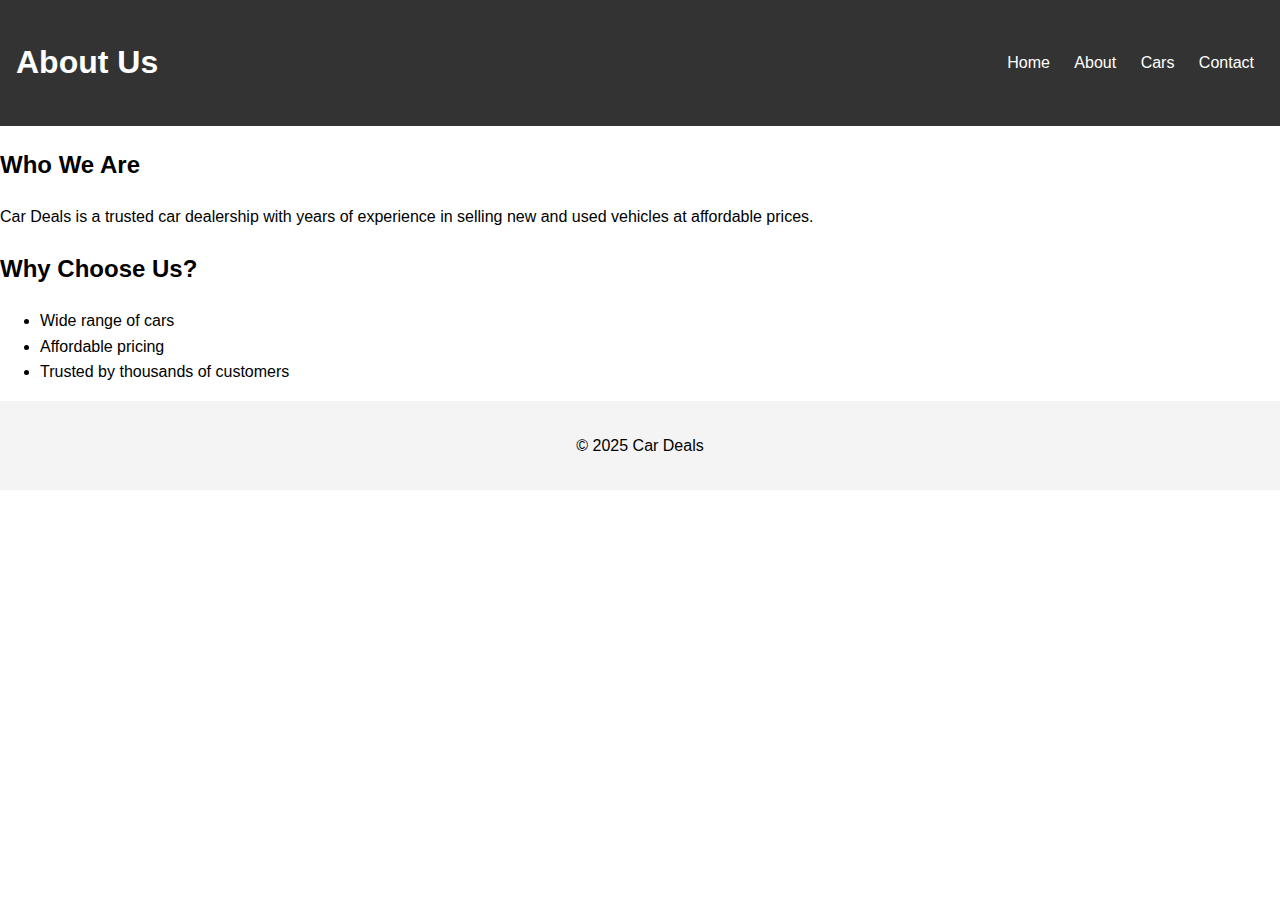
<file: about.html>
<!DOCTYPE html>
<html lang="en">
<head>
  <meta charset="UTF-8">
  <meta name="viewport" content="width=device-width, initial-scale=1.0">
  <title>Car Deals | About</title>
  <link rel="stylesheet" href="style.css">
</head>
<body>
  <header>
    <h1 class="logo">About Us</h1>
    <nav id="navbar">
      <a href="index.html">Home</a>
      <a href="about.html">About</a>
      <a href="cars.html">Cars</a>
      <a href="contact.html">Contact</a>
    </nav>
    <button id="menu-toggle">☰</button>
  </header>

  <main>
    <section>
      <h2>Who We Are</h2>
      <p>Car Deals is a trusted car dealership with years of experience in selling new and used vehicles at affordable prices.</p>
    </section>
    <section>
      <h2>Why Choose Us?</h2>
      <ul>
        <li>Wide range of cars</li>
        <li>Affordable pricing</li>
        <li>Trusted by thousands of customers</li>
      </ul>
    </section>
  </main>

  <footer>
    <p>© 2025 Car Deals</p>
  </footer>
</body>
</html>
</file>
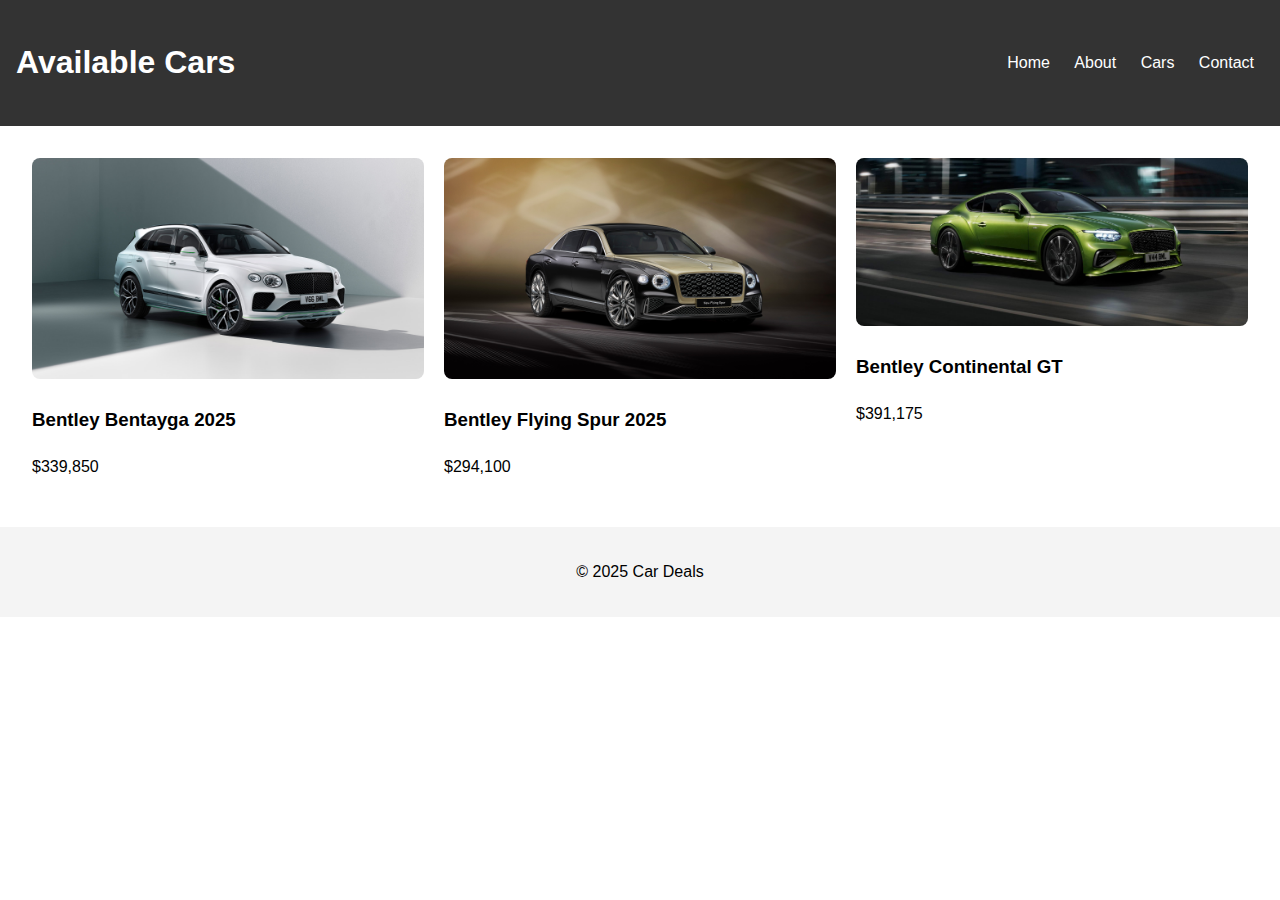
<file: cars.html>
<!DOCTYPE html>
<html lang="en">
<head>
  <meta charset="UTF-8">
  <meta name="viewport" content="width=device-width, initial-scale=1.0">
  <title>Car Deals | Cars</title>
  <link rel="stylesheet" href="style.css">
</head>
<body>
  <header>
    <h1 class="logo">Available Cars</h1>
    <nav id="navbar">
      <a href="index.html">Home</a>
      <a href="about.html">About</a>
      <a href="cars.html">Cars</a>
      <a href="contact.html">Contact</a>
    </nav>
    <button id="menu-toggle">☰</button>
  </header>

  <main>
    <section class="car-grid">
      <article>
        <img src="bentley bentayga.jpg" alt="Car 1">
        <h3>Bentley Bentayga 2025</h3>
        <p>$339,850</p>
      </article>
      <article>
        <img src="bentley flying spur.jpg" alt="Car 2">
        <h3>Bentley Flying Spur 2025</h3>
        <p>$294,100</p>
      </article>
      <article>
        <img src="bentley new continental gt.jpg" alt="Car 3">
        <h3>Bentley Continental GT</h3>
        <p>$391,175</p>
      </article>
    </section>
  </main>

  <footer>
    <p>© 2025 Car Deals</p>
  </footer>
</body>
</html>
</file>
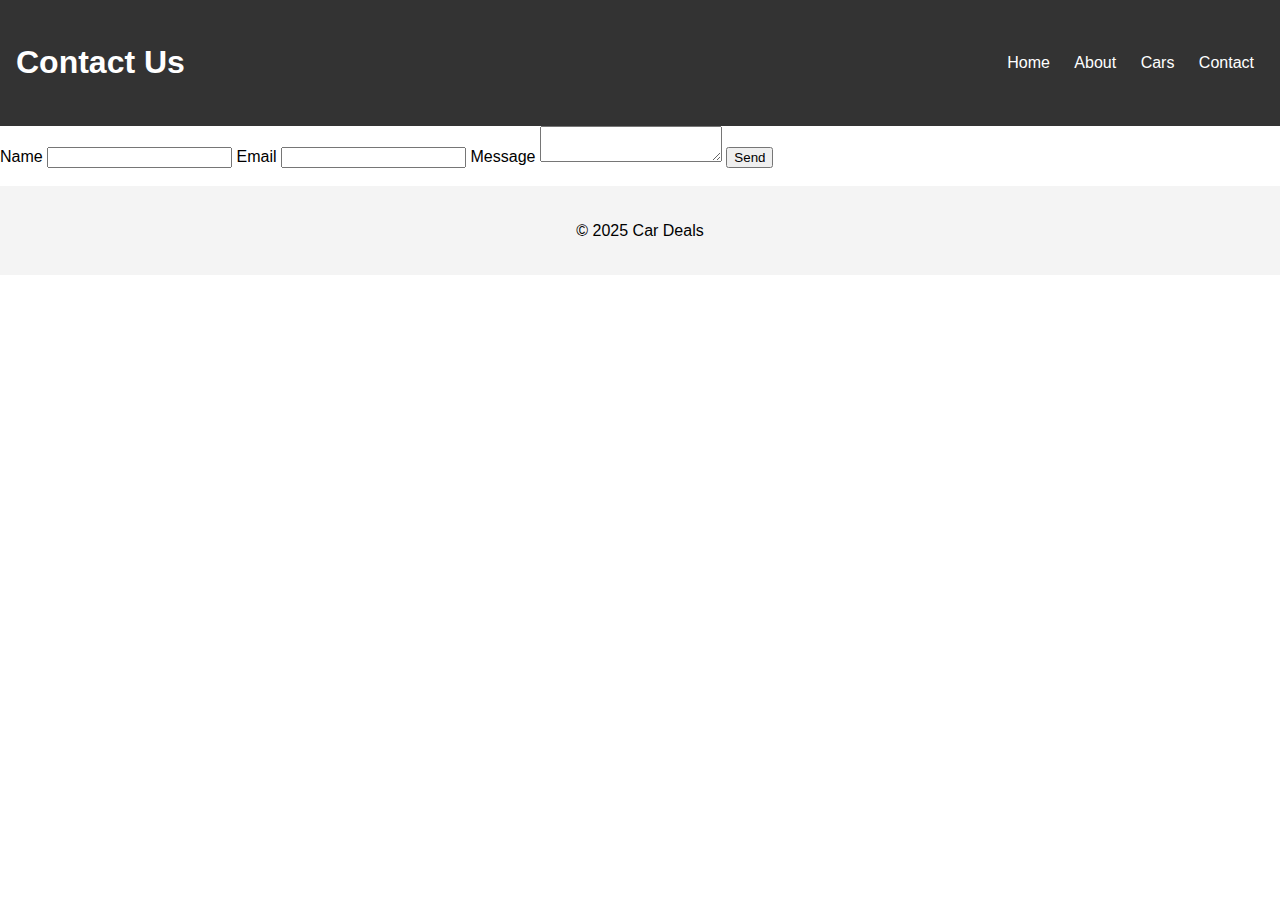
<file: contact.html>
<!DOCTYPE html>
<html lang="en">
<head>
  <meta charset="UTF-8">
  <meta name="viewport" content="width=device-width, initial-scale=1.0">
  <title>Car Deals | Contact</title>
  <link rel="stylesheet" href="style.css">
  <script src="script.js" defer></script>
</head>
<body>
  <header>
    <h1 class="logo">Contact Us</h1>
    <nav id="navbar">
      <a href="index.html">Home</a>
      <a href="about.html">About</a>
      <a href="cars.html">Cars</a>
      <a href="contact.html">Contact</a>
    </nav>
    <button id="menu-toggle">☰</button>
  </header>

  <main>
    <form id="contactForm">
      <label for="name">Name</label>
      <input type="text" id="name" required>

      <label for="email">Email</label>
      <input type="email" id="email" required>

      <label for="message">Message</label>
      <textarea id="message" required></textarea>

      <button type="submit">Send</button>
    </form>
    <p id="formResponse"></p>
  </main>

  <footer>
    <p>© 2025 Car Deals</p>
  </footer>
</body>
</html>
</file>
<file: style.css>
/* General */
body {
  font-family: Arial, sans-serif;
  margin: 0;
  line-height: 1.6;
}

header {
  background: #333;
  color: #fff;
  padding: 1rem;
  display: flex;
  justify-content: space-between;
  align-items: center;
}

nav a {
  color: #fff;
  margin: 0 10px;
  text-decoration: none;
}

#menu-toggle {
  display: none;
  background: none;
  border: none;
  color: #fff;
  font-size: 1.5rem;
}

/* Hero */
.hero {
  background: url('../images/car-banner.jpg') no-repeat center center/cover;
  color: white;
  text-align: center;
  padding: 4rem 2rem;
}

.btn {
  background: #ff6600;
  color: white;
  padding: 10px 20px;
  text-decoration: none;
  margin-top: 1rem;
  display: inline-block;
}

/* Cars Grid */
.car-grid {
  display: grid;
  grid-template-columns: repeat(auto-fit, minmax(250px, 1fr));
  gap: 20px;
  padding: 2rem;
}

.car-grid img {
  width: 100%;
  border-radius: 8px;
}

/* Footer */
footer {
  background: #f4f4f4;
  text-align: center;
  padding: 1rem;
}

/* Responsive */
@media (max-width: 768px) {
  nav {
    display: none;
    flex-direction: column;
  }

  nav.active {
    display: flex;
  }

  #menu-toggle {
    display: block;
  }
}
</file>
